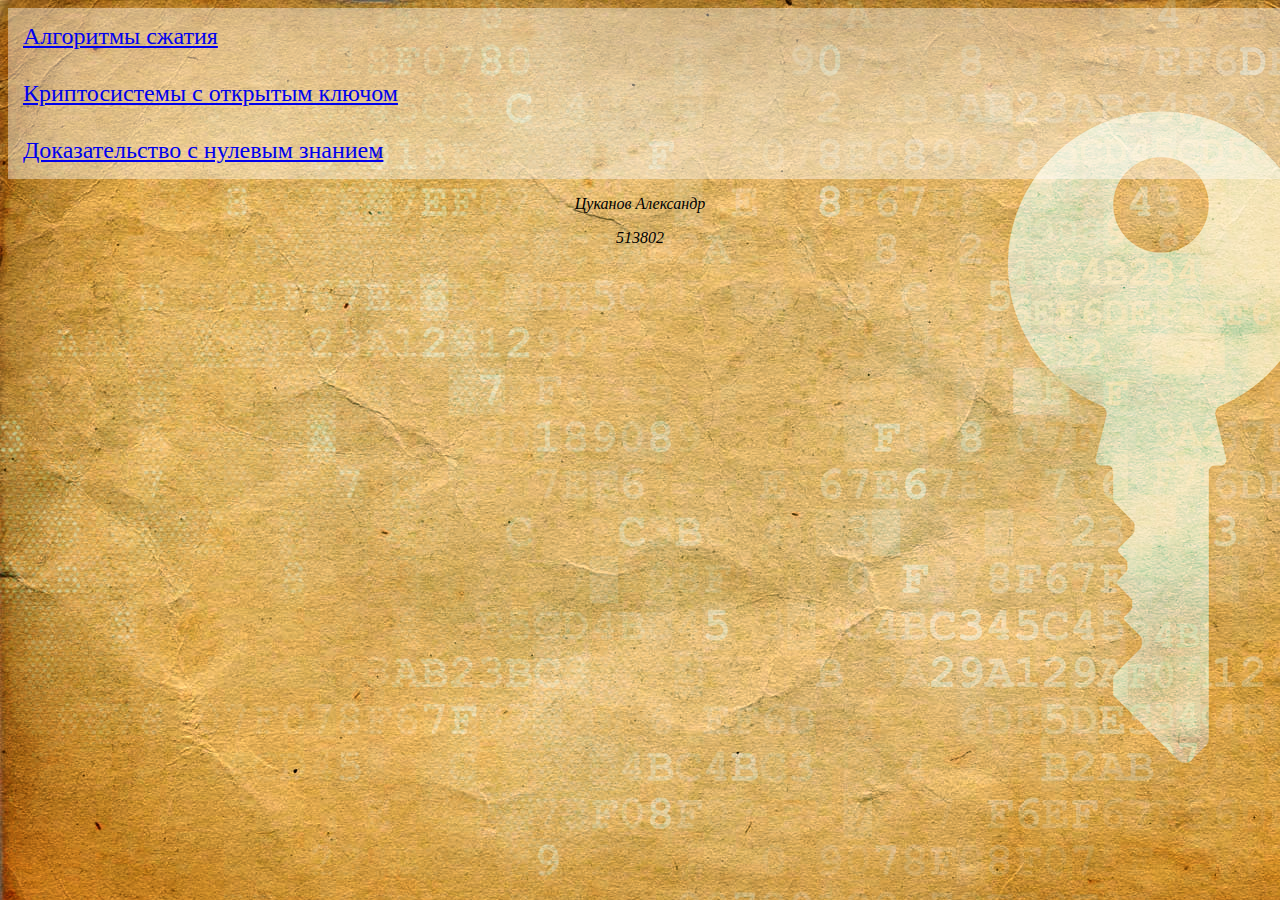
<file: templates/index.html>
<!DOCTYPE html>
<html lang="en">
<head>
    <meta charset="UTF-8">
    <title>Добро пожаловать!</title>
    <link rel="stylesheet" type="text/css" href="../static/stylesheets/index.css">
</head>
<body>
    <div><a href="compression/">Алгоритмы сжатия</a></div>
    <div><a href="rsa/">Криптосистемы с открытым ключом</a></div>
    <div><a href="zero_knowledge_proof">Доказательство с нулевым знанием</a></div>
    <cite>
        <p>Цуканов Александр</p>
        <p>513802</p>
    </cite>
</body>
</html>
</file>
<file: static/stylesheets/index.css>
body {
    background-image: url("../images/background.jpg"), url("../images/paper-background.jpg");
    background-blend-mode: soft-light;
}
cite {
    text-align: center;
}
a {
    font-size: x-large;
}
div {
    width: 100%;
    background-color: rgba(255, 255, 255, 0.4);
    padding: 15px;
}
</file>
